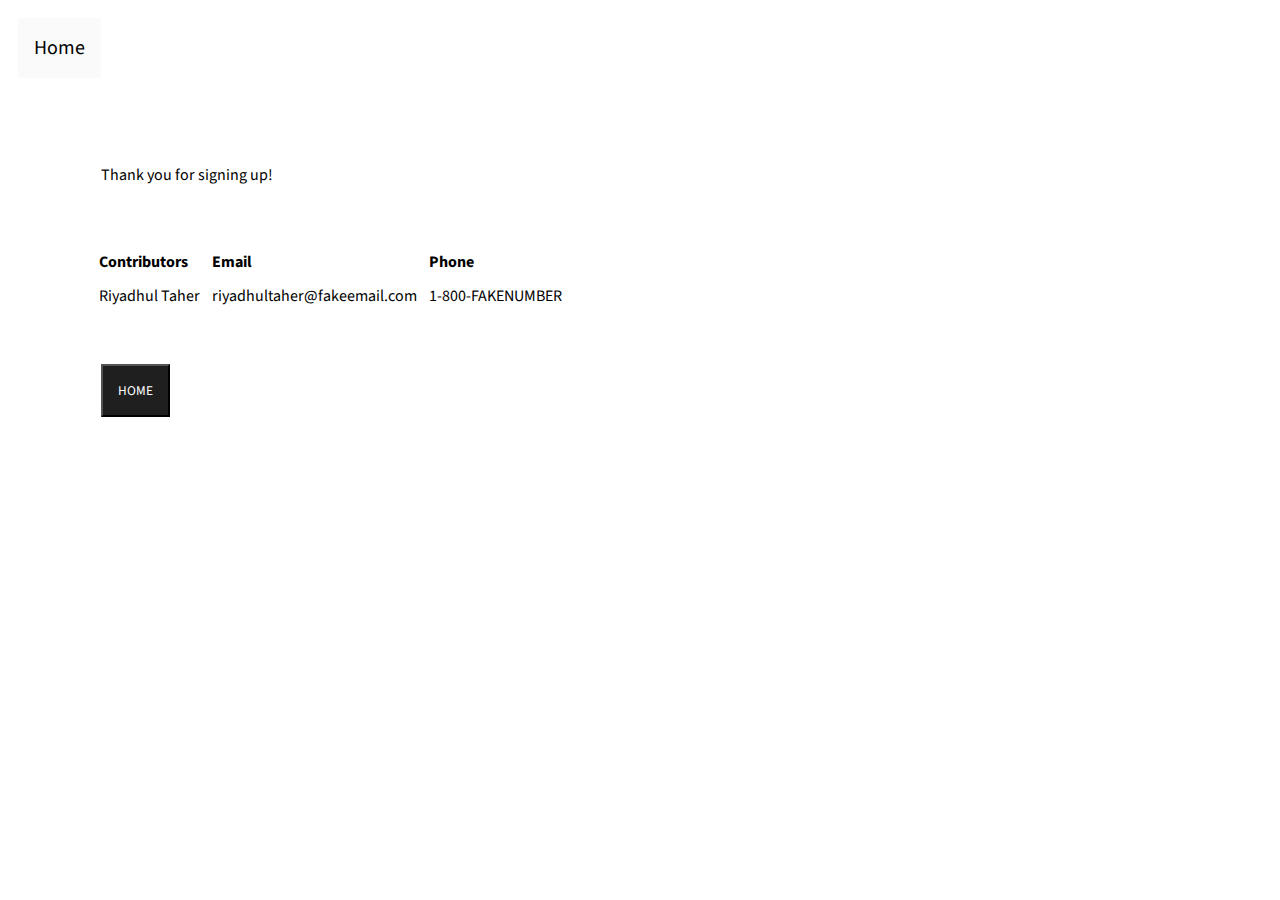
<file: confirmation.html>
<!DOCTYPE html>
<html>

<head>
	<title>COVID 19 Appointment Machine</title>
	<meta charset="UTF-8">
	<meta name="viewport" content="width=device-width, initial-scale=1">

	<link rel="stylesheet" type="text/css" href="styles.css">
  <link rel="preconnect" href="https://fonts.gstatic.com">
  <link href="https://fonts.googleapis.com/css2?family=Source+Sans+Pro:wght@300&display=swap" rel="stylesheet">
  
  <script type="text/javascript" src="scripts.js"></script>

	<style>
		table {
			position: absolute;
			font-family: 'Source Sans Pro', sans-serif;
			border-spacing: 10px;
			top: 240px;
			left: 88px;
		}

		#messageButton {
      		display: flex;
      		position: absolute;
      		top: 200px;
      		background-color: #1f1f1f;
      		padding: 15px;
      		color: white;
      		font-family: 'Source Sans Pro', sans-serif;
      		text-align: center;
    	}
	</style>
</head>
<body>

	<div class="dropdown">
  		<button onclick="menu()" class="dropbtn">Home</button>
  		<div id="myDropdown" class="dropdown-content">
    		<a href="start.html">Start</a>
    		<a href="contact.html">Contact</a>
  		</div>
	</div>

	<section>
		<p id = "message">
		Thank you for signing up!
		
		<button onclick = "document.location = 'index.html'" id = "messageButton">HOME</button>

		<table style="text-align: left">
  			<tr>
    			<th>Contributors</th>
    			<th>Email</th> 
    			<th>Phone</th>
  			</tr>
  			<tr>
   	 			<td>Riyadhul Taher</td>
    			<td>riyadhultaher@fakeemail.com</td>
    			<td>1-800-FAKENUMBER</td>
  			</tr>
		</table>
	</p>
	</section>

</body>
</html>
</file>
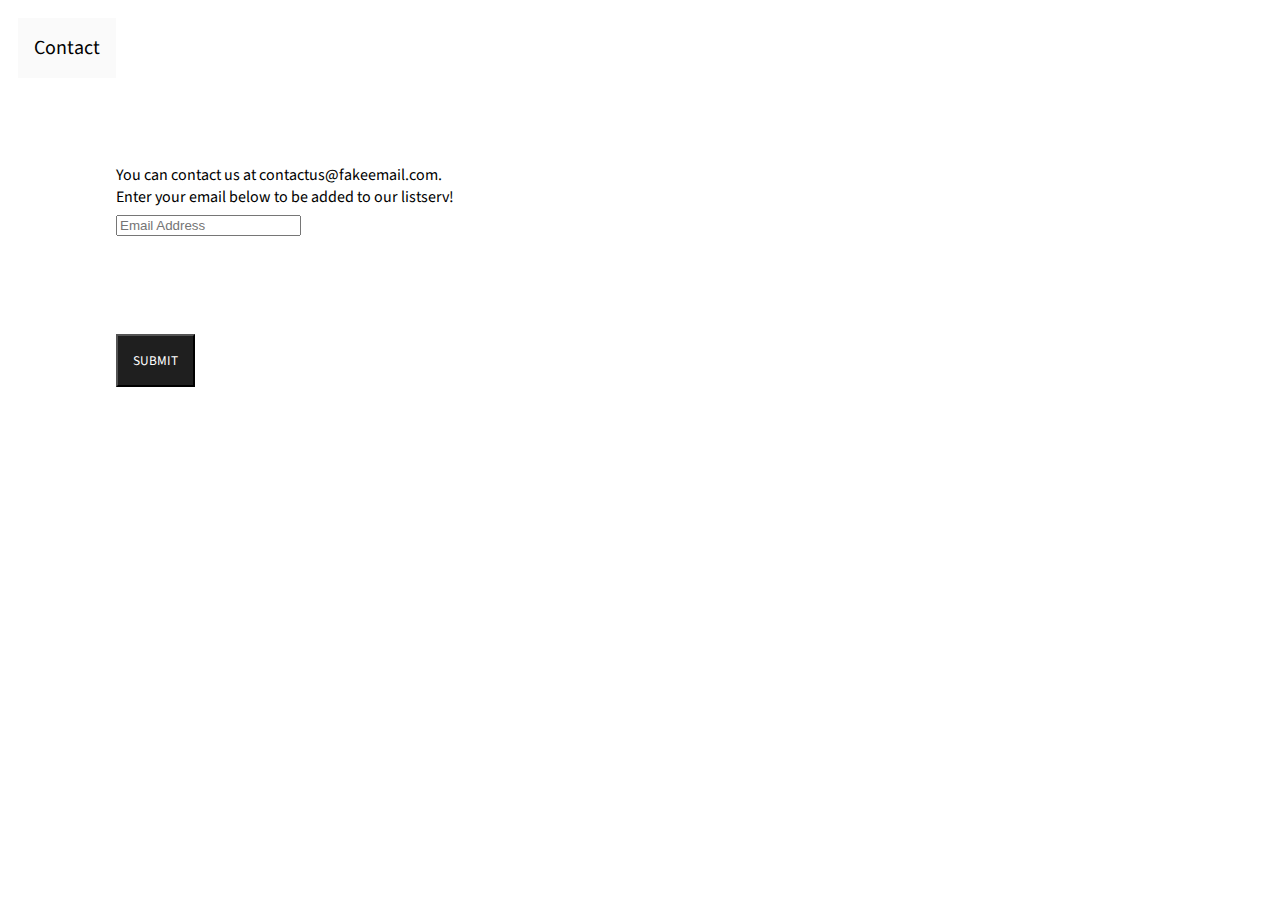
<file: contact.html>
<!DOCTYPE html>
<html>

<head>
	<title>COVID 19 Appointment Machine</title>
	<meta charset="UTF-8">
	<meta name="viewport" content="width=device-width, initial-scale=1">
	
	<link rel="stylesheet" type="text/css" href="styles.css">
  	<link rel="preconnect" href="https://fonts.gstatic.com">
  	<link href="https://fonts.googleapis.com/css2?family=Source+Sans+Pro:wght@300&display=swap" rel="stylesheet">
  
  	<script type="text/javascript" src="scripts.js"></script>
	
	<style>
		form {
			position: relative;
			font-family: 'Source Sans Pro', sans-serif;
			top: 120px;
		}
	</style>
</head>
<body>

	<div class="dropdown">
  		<button onclick="menu()" class="dropbtn">Contact</button>
  		<div id="myDropdown" class="dropdown-content">
    		<a href="./index.html">Home</a>
    		<a href="./start.html">Start</a>
  		</div>
	</div>

	<section>
		<p id = "message">
		You can contact us at contactus@fakeemail.com. <br> 
		Enter your email below to be added to our listserv!

			<form action="confirmation.html">
  				<input type="email" id="emailForm" placeholder="Email Address" required><br>
				<input type="submit" id="messageButton" value="SUBMIT">
			</form> 
		</p>
	</section>

</body>
</html>
</file>
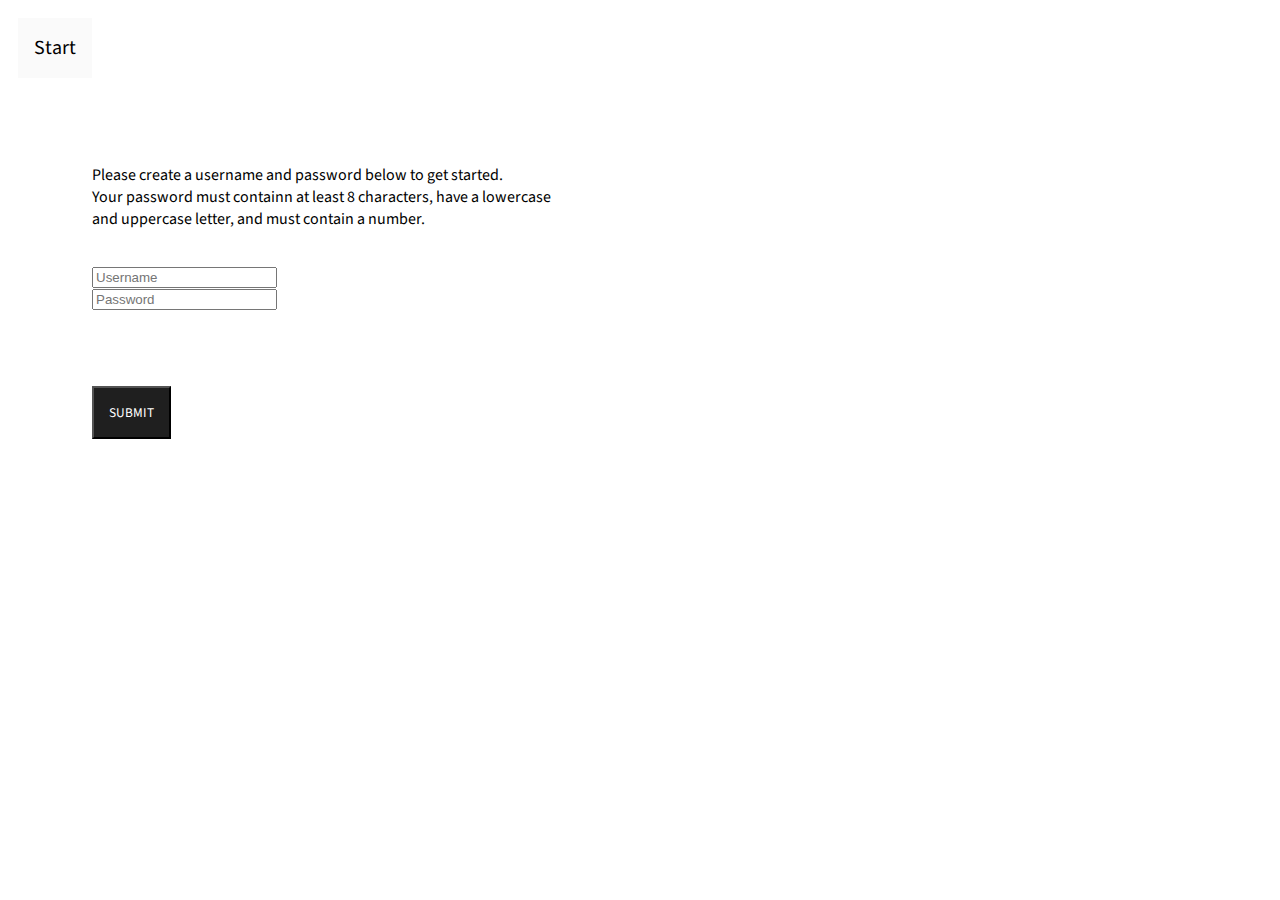
<file: start.html>
<!DOCTYPE html>
<html>

<head>
  <title>COVID 19 Appointment Machine</title>
  <meta charset="UTF-8">
  <meta name="viewport" content="width=device-width, initial-scale=1">
  
  <link rel="stylesheet" type="text/css" href="styles.css">
  <link rel="preconnect" href="https://fonts.gstatic.com">
  <link href="https://fonts.googleapis.com/css2?family=Source+Sans+Pro:wght@300&display=swap" rel="stylesheet">
  
  <script type="text/javascript" src="scripts.js"></script>

  <style>
    form {
      position: relative;
      font-family: 'Source Sans Pro', sans-serif;
      top: 150px;
    } 
  </style>
</head>
<body>

  <div class="dropdown">
      <button onclick="menu()" class="dropbtn">Start</button>
      <div id="myDropdown" class="dropdown-content">
        <a href="index.html">Home</a>
        <a href="contact.html">Contact</a>
      </div>
  </div>

  <section>
    <p id = "message">
    Please create a username and password below to get started. <br>
    Your password must containn at least 8 characters, have a lowercase <br>
    and uppercase letter, and must contain a number.
    
      <form action="confirmation.html">
          <input type="text" id="username" placeholder="Username" required><br>
          <input type="password" id="password" placeholder="Password" pattern="(?=.*\d)(?=.*[a-z])(?=.*[A-Z]).{8,}" required><br>
          <input type="submit" id="messageButton" value="SUBMIT">
      </form> 
    </p>
  </section>

</body>
</html>
</file>
<file: styles.css>
body {
      background-image: url("https://raw.githubusercontent.com/riyadhultaher/covidappointments.github.io/main/HomePage%20Background.png");
      background-size: cover;
/*       background-attachment: fixed; */
      padding: 10px; 
      display: flex; 
    }

    #message {
      display: flex;
      position: relative;
      font-family: 'Source Sans Pro', sans-serif;
      top: 130px;
    }

    #messageButton {
      display: flex;
      position: absolute;
      top: 120px;
      background-color: #1f1f1f;
      padding: 15px;
      color: white;
      font-family: 'Source Sans Pro', sans-serif;
      text-align: center;
    }

    #messageButton:hover, .messageButton:focus {
        background-color: gray;
        cursor: pointer;
    }

    .dropbtn {
        background-color: #fafafa;
        font-family: 'Source Sans Pro', sans-serif;
        color: black;
        padding: 16px;
        font-size: 20px;
        border: none;
    }

    .dropbtn:hover, .dropbtn:focus {
        color: silver;
    }
    
    .dropdown {
        position: relative;
        display: inline-block;
    }

    .dropdown-content {
        display: none;
        position: absolute;
        background-color: #fafafa;
        min-width: 160px;
        overflow: auto;
        z-index: 1;
    }

    .dropdown-content a {
        color: black;
        font-family: 'Source Sans Pro', sans-serif;
        padding: 12px 16px;
        text-decoration: none;
        display: block;
    }

    .dropdown a:hover {color: silver;}

    .show {display: block;}
</file>
